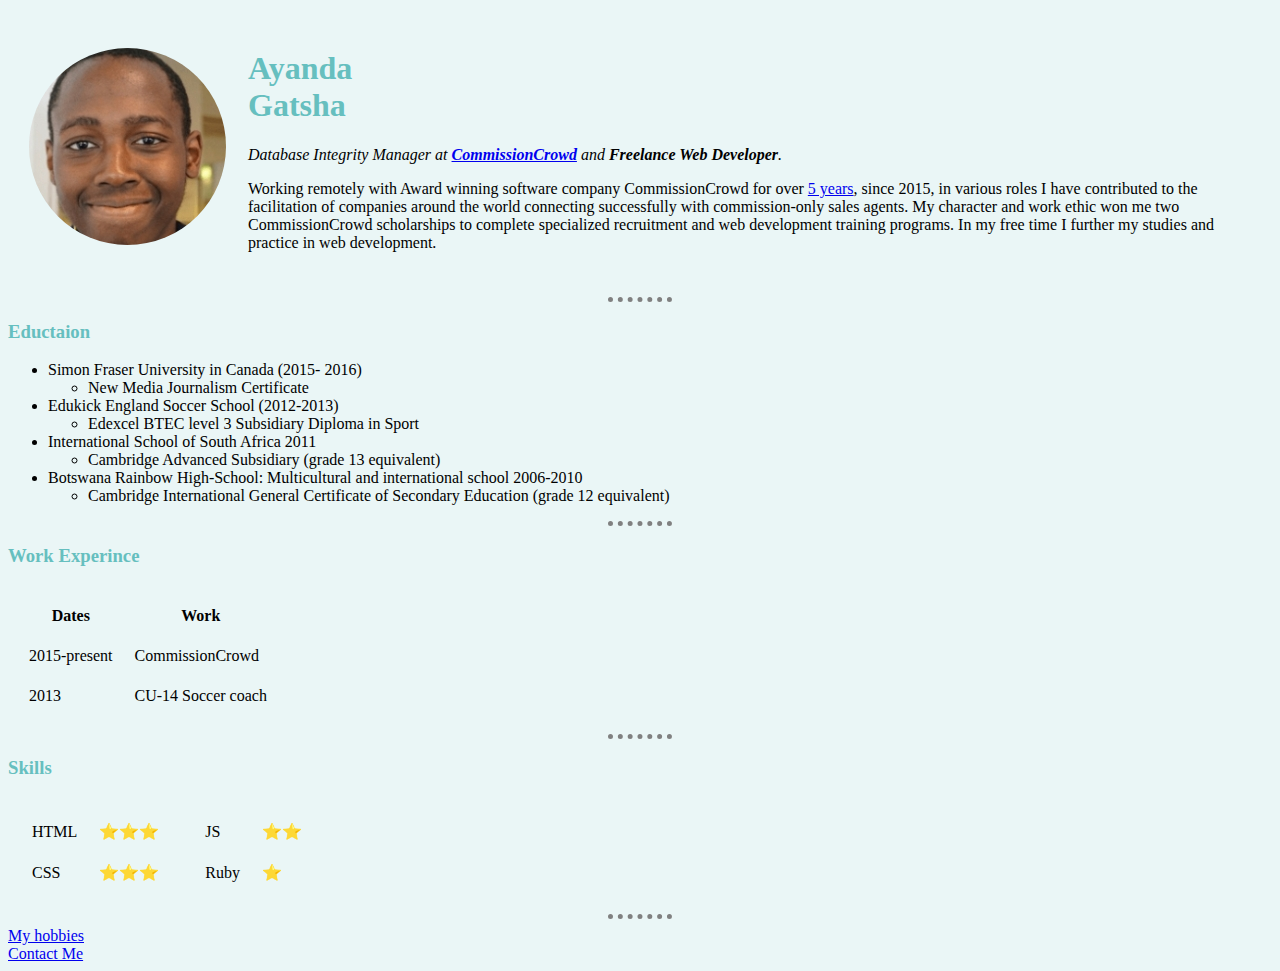
<file: index.html>
<!DOCTYPE html>
<html lang="en">
<head>
    <meta charset="UTF-8">
    <meta name="viewport" content="width=device-width, initial-scale=1.0">
    <title>🚀 Ayanda Coding  </title>
    <link rel="stylesheet" href="style.css">
 
</head>
<body>
    <table cellspacing = "20">
        <tr>
            <td>
                <img src="ayanda.png" alt="Ayanda Profile Picture">
            </td>
            <td>
                <h1>Ayanda<br>Gatsha</h1>
                <p><em>Database Integrity Manager at <strong><a href="https://www.commissioncrowd.com/">CommissionCrowd</a></strong> and <strong>Freelance Web Developer</strong>.</em></p>
                <p>Working remotely with Award winning software company CommissionCrowd for over <a href="https://www.commissioncrowd.com/team/">5 years</a>, since 2015, in various roles 
                    I have contributed to the facilitation of companies around the world connecting successfully with commission-only 
                    sales agents. My character and work ethic won me two CommissionCrowd scholarships to complete specialized 
                    recruitment and web development training programs. In my free time I further my studies and practice in web development. 
                </p>
            </td>
            
        </tr>

    </table>

  
    <hr>
    <h3>Eductaion</h3>
    <ul>
        <li> Simon Fraser University in Canada (2015- 2016)
            <ul>
        <li> New Media Journalism Certificate</li>
            </ul>
        <li> Edukick England Soccer School (2012-2013)
            <ul>
        <li> Edexcel BTEC level 3 Subsidiary Diploma in Sport</li>
            </ul>
        <li> International School of South Africa 2011
            <ul>
        <li> Cambridge Advanced Subsidiary (grade 13 equivalent)</li>
            </ul>
        <li> Botswana Rainbow High-School: Multicultural and international school 2006-2010
            <ul>
        <li> Cambridge International General Certificate of Secondary Education
            (grade 12 equivalent)</li>
            </ul>
    </ul>

    <hr> 

    <h3>Work Experince</h3>
    <table cellspacing="20">
        <thead>
            <th>
                Dates
            </th>
            <th>
                Work
            </th>
        </thead>
        <tbody>
            <tr>
                <td>
                    2015-present
                </td>
                <td>
                    CommissionCrowd
                </td>
                <tr>
                <td>
                    2013
                </td>
                <td>
                    CU-14 Soccer coach
                </td>
                </tr>
            </tr>
        </tbody>
    </table>

    <hr>

    <h3>Skills</h3>

    <table>
        <tr>
            <td>
            <table cellspacing="20">
                <tr>
                    <td>
                        HTML
                    </td>
                    <td>
                        ⭐⭐⭐
                    </td>
                </tr>
                <tr>
                    <td>
                        CSS 
                    </td>
                    <td>
                        ⭐⭐⭐
                    </td>
                </tr>
            </table>
        </td>
    
            <td>
            <table cellspacing="20">
                <tr>
                    <td>
                        JS
                    </td>
                    <td>
                        ⭐⭐
                    </td>
                </tr>
                <tr>
                   
                    <td>
                         Ruby
                    </td>
                    <td>
                        ⭐
                    </td>
                </tr>
            </table>
        </td>
        </tr>

    </table>
    
    <hr>


    <a href="hobbies.html"> My hobbies</a>
    <br>
    <a href="contact.html">Contact Me</a>
 
</body>
</html>
</file>
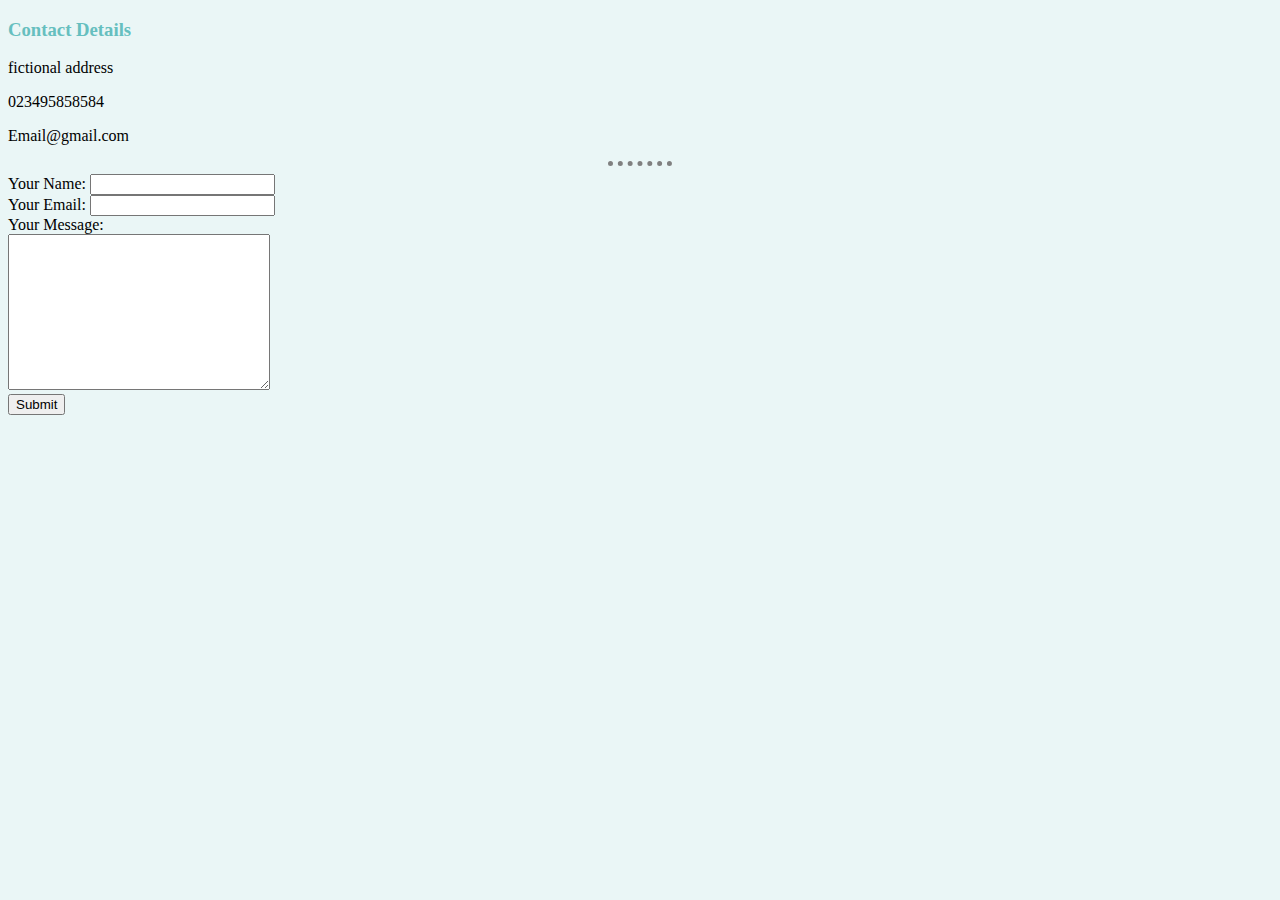
<file: contact.html>
<!DOCTYPE html>
<html lang="en">
<head>
    <meta charset="UTF-8">
    <meta name="viewport" content="width=device-width, initial-scale=1.0">
    <title>Contact Me</title>
    <link rel="stylesheet" href="style.css">
</head>
<body>
    <h3>Contact Details</h3>
    <p>fictional address </p>
    <p>023495858584</p>
    <p>Email@gmail.com</p>
    <hr>
    <form action="mailto: kaygatsha@gmail.com" method="post" enctype="text/plain">
        <label for="">Your Name: </label>
        <input type="text" name="yourName" id="">
        <br>
        <label for="">Your Email: </label>
        <input type="email" name="yourEmail">
        <br>
        <label for="">Your Message:</label>
        <br>
        <textarea name="" id="" cols="30" rows="10" name="yourMessage"></textarea>
        <br>

        <input type="submit" name="" id="">



    </form>
</body>
</html>
</file>
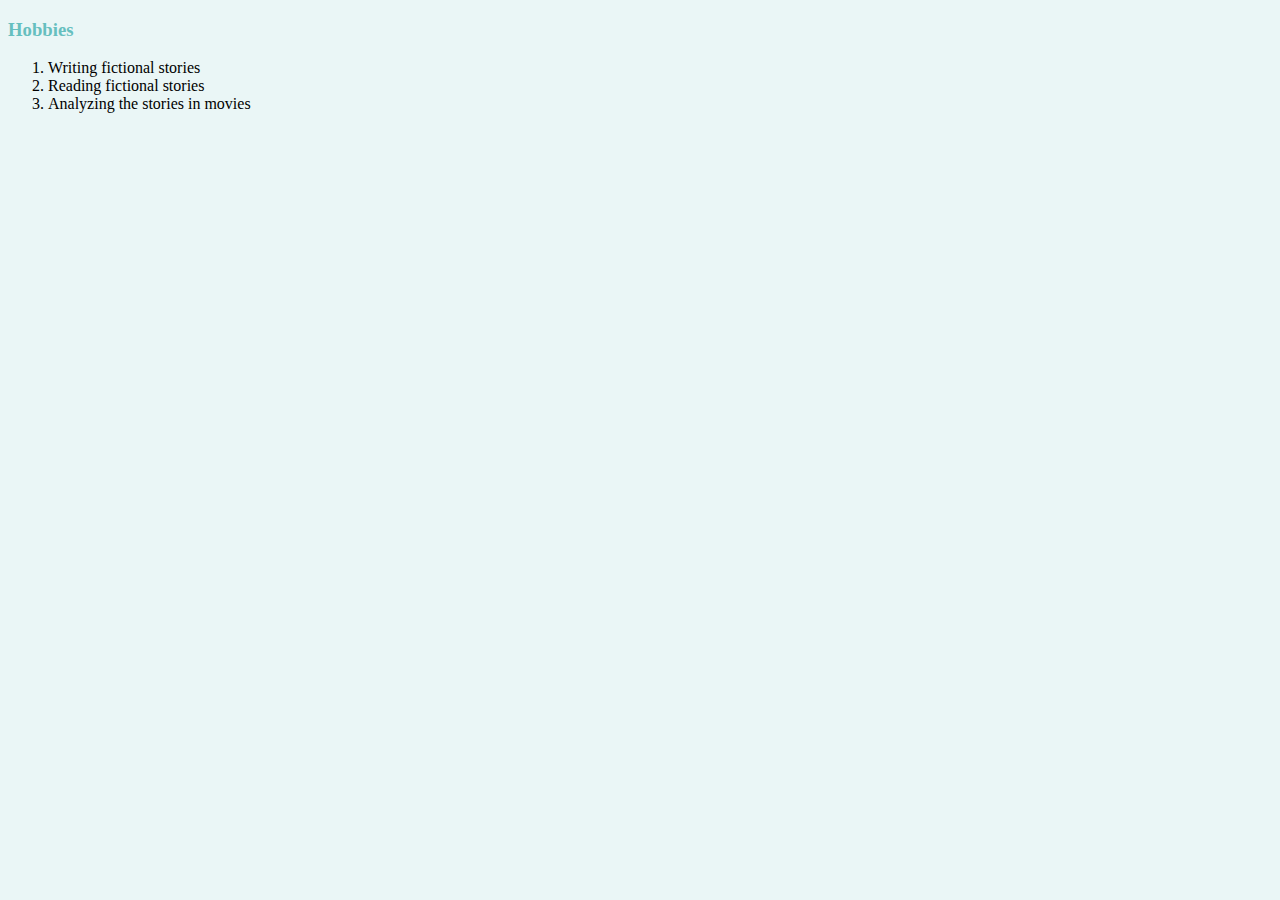
<file: hobbies.html>
<!DOCTYPE html>
<html lang="en">
<head>
    <meta charset="UTF-8">
    <meta name="viewport" content="width=device-width, initial-scale=1.0">
    <title>My hobbies</title>
    <link rel="stylesheet" href="style.css">
</head>
<body>
    
    <h3>Hobbies</h3>
    <ol>
        <li>Writing fictional stories</li>
        <li>Reading fictional stories</li>
        <li>Analyzing the stories in movies</li>

    </ol>
</body>
</html>
</file>
<file: style.css>
body {
    background-color: #eaf6f6;
}

h1, h3{
    color: #66BFBF;
}

hr {
            
    border-style:dotted none none;
    border-color: gray;
    border-width: 5px;
    width: 5%;
}
</file>
